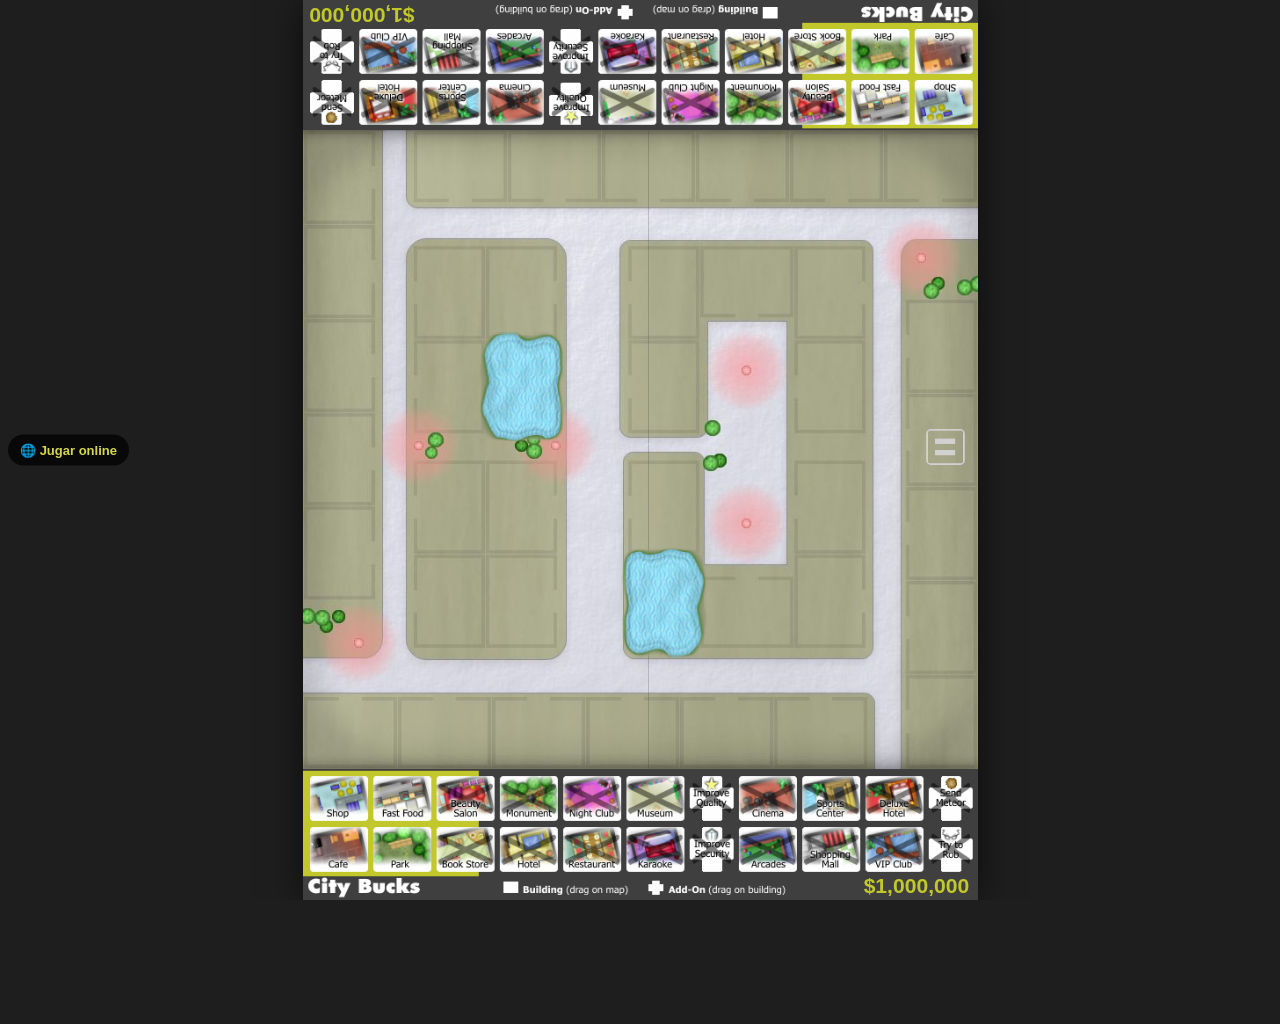
<file: index.html>
<!DOCTYPE html PUBLIC "-//W3C//DTD XHTML 1.0 Strict//EN" "DTD/xhtml1-strict.dtd">
<html xmlns="http://www.w3.org/1999/xhtml" xml:lang="en" lang="en">
<head>
    <meta http-equiv="Content-Type" content="text/html; CHARSET=UTF-8" />
    <title>City Bucks</title>
    <link rel="stylesheet" href="default.css" type="text/css" media="screen,projection,print" />
    <link rel="stylesheet" href="compat.css" type="text/css" />
    <link rel="stylesheet" href="online.css" type="text/css" />
    <link rel="icon" href="icon.png" />
    <link rel="apple-touch-icon" href="icon.png" />
    <link rel="manifest" href="manifest.webmanifest" />

    <!-- compat.js replaces PhoneGap (phonegap-compressed.js is no longer loaded) -->
    <script type="text/javascript" charset="utf-8" src="compat.js"></script>
    <script type="text/javascript" charset="utf-8" src="all-compressed.js"></script>
    <script type="text/javascript">
        // "Online" shortcut, only when served over http(s) (online play needs a real URL).
        document.addEventListener('DOMContentLoaded', function () {
            if (!/^https?:$/.test(location.protocol)) { return; }
            var a = document.createElement('a');
            a.href = 'online.html';
            a.className = 'cb-online-link';
            a.setAttribute('data-cb-ui', '');
            a.textContent = 'Jugar online';
            document.documentElement.appendChild(a);
        });
    </script>

    <meta name="viewport" content="width=device-width,initial-scale=1,maximum-scale=1,user-scalable=no,viewport-fit=cover" />
    <meta name="apple-mobile-web-app-capable" content="yes" />
    <meta name="mobile-web-app-capable" content="yes" />
    <meta name="apple-mobile-web-app-status-bar-style" content="black" />
    <meta name="theme-color" content="#3f3f3f" />
</head>
<body id="background" class="background_c1">

</body>
</html>
</file>
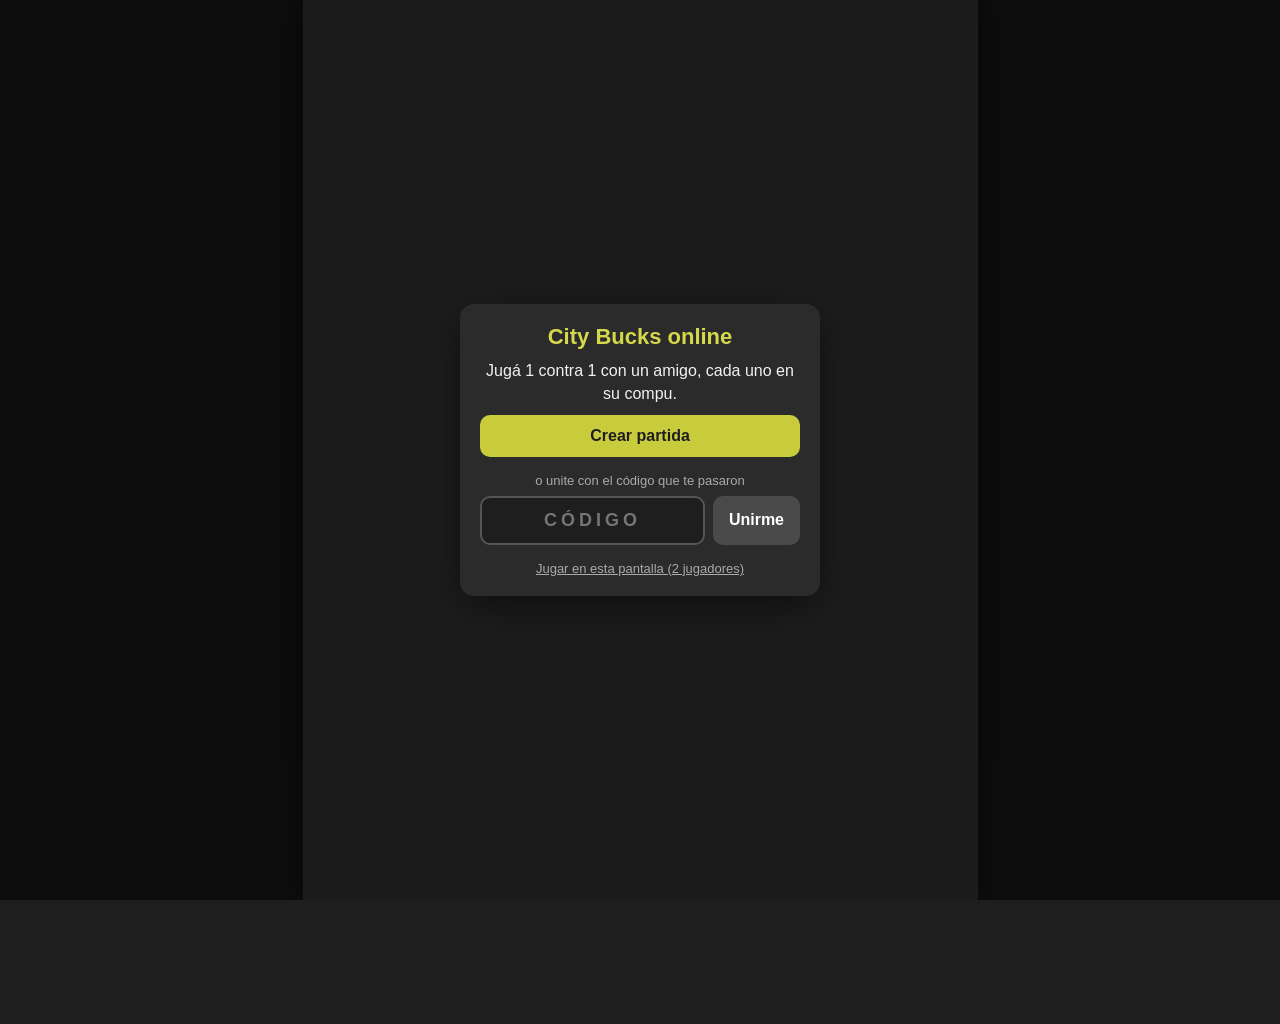
<file: online.html>
<!DOCTYPE html PUBLIC "-//W3C//DTD XHTML 1.0 Strict//EN" "DTD/xhtml1-strict.dtd">
<html xmlns="http://www.w3.org/1999/xhtml" xml:lang="es" lang="es">
<head>
    <meta http-equiv="Content-Type" content="text/html; CHARSET=UTF-8" />
    <title>City Bucks online</title>
    <link rel="stylesheet" href="default.css" type="text/css" media="screen,projection,print" />
    <link rel="stylesheet" href="compat.css" type="text/css" />
    <link rel="stylesheet" href="online.css" type="text/css" />
    <link rel="icon" href="icon.png" />
    <link rel="apple-touch-icon" href="icon.png" />

    <!-- The game script (all-compressed.js) is loaded by online.js only on the host. -->
    <script type="text/javascript" charset="utf-8" src="compat.js"></script>
    <script type="text/javascript" charset="utf-8" src="vendor/peerjs.min.js"></script>
    <script type="text/javascript" charset="utf-8" src="online.js"></script>

    <meta name="viewport" content="width=device-width,initial-scale=1,maximum-scale=1,user-scalable=no,viewport-fit=cover" />
    <meta name="apple-mobile-web-app-capable" content="yes" />
    <meta name="mobile-web-app-capable" content="yes" />
    <meta name="theme-color" content="#3f3f3f" />
</head>
<body id="background" class="background_c1">

</body>
</html>
</file>
<file: default.css>
body {
    margin: 0;
    background-color: rgb(63,63,63);
    color: #000;
    font-family: tahoma, sans-serif;
    overflow: hidden;
    width: 768px;
    min-width: 768px;
    max-width: 768px;
    height: 1024px;
    min-height: 1024px;
    max-height: 1024px;
}

#backgroundMiddle1,
#backgroundMiddle2,
#backgroundMiddle3,
#backgroundMiddle4 {
    position: absolute;
    background-repeat: no-repeat;
}

#backgroundMiddle1 {
    left: 0;
    top: 148px;
    width: 393px;
    height: 358px;
    background-image: url("image/background/1.jpg");
}

#backgroundMiddle2 {
    left: 393px;
    top: 148px;
    width: 375px;
    height: 358px;
    background-image: url("image/background/2.jpg");
}

#backgroundMiddle3 {
    left: 0;
    top: 505px;
    width: 393px;
    height: 370px;
    background-image: url("image/background/3.jpg");
}

#backgroundMiddle4 {
    left: 393px;
    top: 505px;
    width: 375px;
    height: 370px;
    background-image: url("image/background/4.jpg");
}

body,
div,
a,
span {
    webkit-user-select: none;
    -webkit-user-select: none;
    -moz-user-select: none; 
}

a {
    color: #000;
}

.backgroundTop,
.backgroundBottom {
    position: absolute;
    left: 0;
    top: 0;
    background-repeat: repeat-x;
    background-color: rgb(63,63,63);
    z-index: 2000;
}

.backgroundTop {
    background-image: url("image/background-top.png");
}

.backgroundBottom {
    top: 876px;
    background-image: url("image/background-bottom.png");
    background-position: 0 100%;
}

#all {
    width: 100%;
    height: 100%;
}

a {
    color: rgb(0,0,0);
}

#debug {
    position: absolute;
    left: 200px;
    top: 1000px;
    text-align: center;
    z-index: 11000;
    color: #bbb;
    background-color: rgb(63,63,63);
    font-weight: bold;
    width: 380px;
    height: 24px;
    font-size: 14px;

    /*
    text-align: left;
    top: 180px;
    left: 10px;
    width: 220px;
    height: auto;
    */
}

#debug strong {
    color: rgb(255,150,150);
}

#debug strong:before {content: "_____"; }
#debug strong:after {content: "_____"; }

.sprite,
.spriteButton,
.spriteButtonCross,
.spriteButtonCrossAddOn,
.spriteButtonGhost {
    position: absolute;
    display: block;
    left: 0;
    top: 0;
    width: 66px;
    height: 51px;
    z-index: 100;
    background-repeat: no-repeat;
}

.sprite {
    z-index: 1050;
}

.spriteButton {
    z-index: 2600;
    -webkit-user-drag: element;
}

.spriteButtonGhost {
    opacity: .6;
    z-index: 2000;
}

.spriteButtonCross {
    background-image: url("image/sprite-button/cross.png");
    z-index: 2700;
}

.spriteButtonCrossAddOn {
    background-image: url("image/sprite-button/cross-add-on.png");
    z-index: 2700;
}

#dialog {
    position: absolute;
    left: 198px;
    top: 390px;
    background-image: url("image/dialog-background.png");
    background-repeat: no-repeat;
    width: 356px;
    height: 182px;
    padding: 23px;
    padding-top: 58px;
    z-index: 9010;
}

.dialogMessage {
    font-size: 18px;
    font-weight: bold;
}

.dialogActions {
    font-size: 16px;
    margin-top: 20px;
}

.dialogActions a {
    display: block;
    float: left;
    height: 35px;
    padding-top: 10px;
    color: rgb(143,143,143);
}

a.dialogRemind,
a.dialogCancel {
    margin-right: 22px;
}

#dialog .dialogMessage a {
    color: black;
    text-decoration: none;
}

.dialogActions a.dialogApprove {
    background-image: url("image/dialog-button-background.png");
    background-repeat: no-repeat;
    width: 112px;
    color: rgb(81,104,219);
    text-align: center;
    font-size: 16px;
    font-weight: bold;
    position: relative;
    top: -2px;
}

.pauseButton,
.restartButton,
.infoButton {
    position: absolute;
    right: 15px;
    width: 44px;
    height: 61px;
    top: 478px;
    background-repeat: no-repeat;
    z-index: 3000;
}

.infoButton {
    background-image: url("image/info-button.png");
    right: 80px;
}

.restartButton {
    background-image: url("image/restart-button.png");
    right: 145px;
}

.moneyBar_upper,
.moneyBar_lower {
    position: absolute;
    display: block;
    width: 20px;
    height: 120px;
    z-index: 2200;
    background-color: rgb(194,199,44);
}

.moneyBar_upper {
    top: 26px;
    right: 0;
}

.moneyBar_lower {
    top: 877px;
    left: 0;
}

#info {
    position: absolute;
    display: block;
    left: 140px;
    top: 125px;
    width: 408px;
    padding: 40px;
    height: 690px;
    z-index: 8000;
    border-radius: 20px;
    -webkit-border-radius: 20px;
    border: 2px solid #777;
    font-size: 18px;
    background-color: #fff;
    color: #000;
}

#info img {
    display: block;
    margin-right: 10px;
    float: left;
    top: -8px;
    width: 70px;
    height: 37px;
}

#info strong {
    font-size: 24px;
}

#overlay {
    position: absolute;
    left: 0;
    top: 0;
    width: 768px;
    height: 1024px;
    background-color: #000;
    opacity: .4;
    z-index: 2980;
}

#moneyDisplay0,
#moneyDisplay1 {
    color: rgb(194,199,44);
    font-weight: bold;
    font-size: 24px;
    position: absolute;
    width: 175px;
    height: 25px;
    z-index: 2600;
    text-align: right;
}

#moneyDisplay0 {
    top: 6px;
    left: 7px;
    -webkit-transform: rotate(180deg);
}

#moneyDisplay1 {
    top: 994px;
    right: 10px;
}

.buildingBaseTest,
.grid,
.rectangle {
    position: absolute;
    border: 1px solid rgb(74,255,5);
    z-index: 9000;
    text-shadow: #fff 1px -1px 1px;
    font-weight: bold;
    text-align: center;
}

.testPoint {
    position: absolute;
    width: 5px;
    height: 5px;
    background-color: rgb(74,255,5);
    z-index: 5500;
    border: 1px solid black;
}

#winner0,
#winner1,
#winnerCountdown0,
#winnerCountdown1 {
    position: absolute;
    left: 0;
    top: 0;
    width: 768px;
    height: 1024px;
    z-index: 2999;
    background-repeat: no-repeat;
}

#winner0,
#winnerCountdown0 {
    background-position: 50% 38%;
    background-image: url("image/winner-0.png");
}

#winner1,
#winnerCountdown1 {
    background-position: 50% 62%;
    background-image: url("image/winner-1.png");
}

#winnerCountdown0 {
    background-image: url("image/winner-countdown-0.png");
}

#winnerCountdown1 {
    background-image: url("image/winner-countdown-1.png");
}

.sprite {
    color: #fff;
    text-shadow: #000 1px -1px 1px;
    font-size: 12px;
    font-weight: bold;
}

#eventDialogPlayer0,
#eventDialogPlayer1 {
    position: absolute;
    left: 5px;
    text-align: center;
    font-weight: bold;
    font-size: 18px;
    color: black;
    z-index: 3200;
    background-image: url("image/event-dialog/background.png");
    background-repeat: repeat;
    background-position: 0 0;
    line-height: 19px;
}

#eventDialogPlayer0,
#eventDialogPlayer1,
.eventDialogContainer {
    width: 759px;
    height: 113px;
}

.eventDialogContainer {
    position: relative;
    left: 0;
    top: 0;
}

#eventDialogPlayer0 {
    -webkit-transform: rotate(180deg);
    top: 30px;
}

#eventDialogPlayer1 {
    top: 880px;
}

div.eventDialogMessage {
    position: absolute;
    left: 103px;
    top: 22px;
    width: 420px;
    height: 60px;
    text-align: left;
}

#countdown0,
#countdown1 {
    padding-left: 10px;
    padding-top: 25px;
}

#eventDialogPlayer0 a,
#eventDialogPlayer1 a {
    text-decoration: none;
}

.eventDialogButtonAccept,
.eventDialogButtonReject,
.eventDialogButtonNeutral {
    position: absolute;
    text-align: center;
    left: 644px;
    top: 23px;
    width: 73px;
    height: 47px;
    padding-top: 21px;
    background-repeat: no-repeat;
    background-image: url("image/event-dialog/button-neutral-answer.png");
}

.eventDialogButtonAccept {
    background-image: url("image/event-dialog/button-accept-answer.png");
    left: 560px;
}

.eventDialogButtonReject {
    background-image: url("image/event-dialog/button-reject-answer.png");
}

.eventDialogIcon {
    position: absolute;
    left: 28px;
    top: 27px;
    width: 68px;
    height: 62px;
    background-repeat: no-repeat;
    background-position: 50% 50%;
}


.human-0_x0_y1,
.human-0_x0_y1_c2,
.human-0_x-1_y0,
.human-0_x-1_y0_c2,
.human-0_x0_y-1,
.human-0_x0_y-1_c2,
.human-0_x1_y0,
.human-0_x1_y0_c2,
.human-1_x0_y1,
.human-1_x0_y1_c2,
.human-1_x-1_y0,
.human-1_x-1_y0_c2,
.human-1_x0_y-1,
.human-1_x0_y-1_c2,
.human-1_x1_y0,
.human-1_x1_y0_c2,
.human-2_x0_y1,
.human-2_x0_y1_c2,
.human-2_x-1_y0,
.human-2_x-1_y0_c2,
.human-2_x0_y-1,
.human-2_x0_y-1_c2,
.human-2_x1_y0,
.human-2_x1_y0_c2,
.human-3_x0_y1,
.human-3_x0_y1_c2,
.human-3_x-1_y0,
.human-3_x-1_y0_c2,
.human-3_x0_y-1,
.human-3_x0_y-1_c2,
.human-3_x1_y0,
.human-3_x1_y0_c2,
.staff-_x0_y1,
.staff-_x0_y1_c2,
.staff-_x-1_y0,
.staff-_x-1_y0_c2,
.staff-_x0_y-1,
.staff-_x0_y-1_c2,
.staff-_x1_y0,
.staff-_x1_y0_c2,
.arrow-_x0_y1,
.arrow-_x0_y-1,
.building-shop_x-1_y0,
.building-shop_x1_y0,
.building-shop_x0_y-1,
.building-shop_x0_y1,
.building-cafe_x-1_y0,
.building-cafe_x1_y0,
.building-cafe_x0_y-1,
.building-cafe_x0_y1,
.building-fastfood_x-1_y0,
.building-fastfood_x1_y0,
.building-fastfood_x0_y-1,
.building-fastfood_x0_y1,
.building-park_x-1_y0,
.building-park_x1_y0,
.building-park_x0_y-1,
.building-park_x0_y1,
.building-beautysalon_x-1_y0,
.building-beautysalon_x1_y0,
.building-beautysalon_x0_y-1,
.building-beautysalon_x0_y1,
.building-bookstore_x-1_y0,
.building-bookstore_x1_y0,
.building-bookstore_x0_y-1,
.building-bookstore_x0_y1,
.building-monument_x-1_y0,
.building-monument_x1_y0,
.building-monument_x0_y-1,
.building-monument_x0_y1,
.building-hotel_x-1_y0,
.building-hotel_x1_y0,
.building-hotel_x0_y-1,
.building-hotel_x0_y1,
.building-nightclub_x-1_y0,
.building-nightclub_x1_y0,
.building-nightclub_x0_y-1,
.building-nightclub_x0_y1,
.building-nightclub_x-1_y0_c2,
.building-nightclub_x1_y0_c2,
.building-nightclub_x0_y-1_c2,
.building-nightclub_x0_y1_c2,
.building-restaurant_x-1_y0,
.building-restaurant_x1_y0,
.building-restaurant_x0_y-1,
.building-restaurant_x0_y1,
.building-museum_x-1_y0,
.building-museum_x1_y0,
.building-museum_x0_y-1,
.building-museum_x0_y1,
.building-karaoke_x-1_y0,
.building-karaoke_x1_y0,
.building-karaoke_x0_y-1,
.building-karaoke_x0_y1,
.building-karaoke_x-1_y0_c2,
.building-karaoke_x1_y0_c2,
.building-karaoke_x0_y-1_c2,
.building-karaoke_x0_y1_c2,
.building-cinema_x-1_y0,
.building-cinema_x1_y0,
.building-cinema_x0_y-1,
.building-cinema_x0_y1,
.building-arcades_x-1_y0,
.building-arcades_x1_y0,
.building-arcades_x0_y-1,
.building-arcades_x0_y1,
.building-arcades_x-1_y0_c2,
.building-arcades_x1_y0_c2,
.building-arcades_x0_y-1_c2,
.building-arcades_x0_y1_c2,
.building-sportscenter_x-1_y0,
.building-sportscenter_x1_y0,
.building-sportscenter_x0_y-1,
.building-sportscenter_x0_y1,
.building-sportscenter_x-1_y0_c2,
.building-sportscenter_x1_y0_c2,
.building-sportscenter_x0_y-1_c2,
.building-sportscenter_x0_y1_c2,
.building-shoppingmall_x-1_y0,
.building-shoppingmall_x1_y0,
.building-shoppingmall_x0_y-1,
.building-shoppingmall_x0_y1,
.building-deluxehotel_x-1_y0,
.building-deluxehotel_x1_y0,
.building-deluxehotel_x0_y-1,
.building-deluxehotel_x0_y1,
.building-deluxehotel_x-1_y0_c2,
.building-deluxehotel_x1_y0_c2,
.building-deluxehotel_x0_y-1_c2,
.building-deluxehotel_x0_y1_c2,
.building-vipclub_x-1_y0,
.building-vipclub_x1_y0,
.building-vipclub_x0_y-1,
.building-vipclub_x0_y1,
.building-vipclub_x-1_y0_c2,
.building-vipclub_x1_y0_c2,
.building-vipclub_x0_y-1_c2,
.building-vipclub_x0_y1_c2,
.building-home_x-1_y0,
.building-home_x1_y0,
.building-home_x0_y-1,
.building-home_x0_y1,
.building-lake_x-1_y0,
.building-lake_x1_y0,
.building-lake_x0_y-1,
.building-lake_x0_y1,
.building-lake_x-1_y0_c2,
.building-lake_x1_y0_c2,
.building-lake_x0_y-1_c2,
.building-lake_x0_y1_c2,
.badge-quality-1_x0_y1,
.badge-quality-1_x-1_y0,
.badge-quality-1_x0_y-1,
.badge-quality-1_x1_y0,
.badge-quality-2_x0_y1,
.badge-quality-2_x-1_y0,
.badge-quality-2_x0_y-1,
.badge-quality-2_x1_y0,
.badge-quality-3_x0_y1,
.badge-quality-3_x-1_y0,
.badge-quality-3_x0_y-1,
.badge-quality-3_x1_y0,
.badge-security-1_x0_y1,
.badge-security-1_x-1_y0,
.badge-security-1_x0_y-1,
.badge-security-1_x1_y0,
.badge-security-2_x0_y1,
.badge-security-2_x-1_y0,
.badge-security-2_x0_y-1,
.badge-security-2_x1_y0,
.badge-security-3_x0_y1,
.badge-security-3_x-1_y0,
.badge-security-3_x0_y-1,
.badge-security-3_x1_y0,
.building-overlay-fire_x0_y1,
.building-overlay-fire_x-1_y0,
.building-overlay-fire_x0_y-1,
.building-overlay-fire_x1_y0,
.building-overlay-fire_x0_y1_c2,
.building-overlay-fire_x-1_y0_c2,
.building-overlay-fire_x0_y-1_c2,
.building-overlay-fire_x1_y0_c2,
.building-overlay-fire-small_x0_y1,
.building-overlay-fire-small_x-1_y0,
.building-overlay-fire-small_x0_y-1,
.building-overlay-fire-small_x1_y0,
.building-overlay-fire-small_x0_y1_c2,
.building-overlay-fire-small_x-1_y0_c2,
.building-overlay-fire-small_x0_y-1_c2,
.building-overlay-fire-small_x1_y0_c2,
.building-overlay-underconstruction_x0_y1,
.building-overlay-underconstruction_x-1_y0,
.building-overlay-underconstruction_x0_y-1,
.building-overlay-underconstruction_x1_y0,
.building-overlay-underconstruction_x0_y1_c2,
.building-overlay-underconstruction_x-1_y0_c2,
.building-overlay-underconstruction_x0_y-1_c2,
.building-overlay-underconstruction_x1_y0_c2,
.building-overlay-shinynew_x0_y1,
.building-overlay-shinynew_x-1_y0,
.building-overlay-shinynew_x0_y-1,
.building-overlay-shinynew_x1_y0,
.building-overlay-shinynew_x0_y1_c2,
.building-overlay-shinynew_x-1_y0_c2,
.building-overlay-shinynew_x0_y-1_c2,
.building-overlay-shinynew_x1_y0_c2,
.building-overlay-dustycloud_x0_y1,
.building-overlay-dustycloud_x-1_y0,
.building-overlay-dustycloud_x0_y-1,
.building-overlay-dustycloud_x1_y0,
.building-overlay-dustycloud_x0_y1_c2,
.building-overlay-dustycloud_x-1_y0_c2,
.building-overlay-dustycloud_x0_y-1_c2,
.building-overlay-dustycloud_x1_y0_c2,
.building-overlay-highlight_x0_y1,
.building-overlay-highlight_x-1_y0,
.building-overlay-highlight_x0_y-1,
.building-overlay-highlight_x1_y0,
.building-overlay-highlight_x0_y1_c2,
.building-overlay-highlight_x-1_y0_c2,
.building-overlay-highlight_x0_y-1_c2,
.building-overlay-highlight_x1_y0_c2,
.meteor-_x0_y1,
.meteor-_x0_y-1,
.meteor-_x0_y1_c2,
.meteor-_x0_y-1_c2,
.robbercar-empty_x0_y1,
.robbercar-empty_x0_y1_c2,
.robbercar-empty_x-1_y0,
.robbercar-empty_x-1_y0_c2,
.robbercar-empty_x0_y-1,
.robbercar-empty_x0_y-1_c2,
.robbercar-empty_x1_y0,
.robbercar-empty_x1_y0_c2,
.robbercar-filled_x0_y1,
.robbercar-filled_x0_y1_c2,
.robbercar-filled_x-1_y0,
.robbercar-filled_x-1_y0_c2,
.robbercar-filled_x0_y-1,
.robbercar-filled_x0_y-1_c2,
.robbercar-filled_x1_y0,
.robbercar-filled_x1_y0_c2,
.explosion-_xAny_yAny,
.explosion-_xAny_yAny_c2,
.ufo-normal_xAny_yAny,
.ufo-normal_xAny_yAny_c2,
.ufo-shooting_xAny_yAny,
.ufo-shooting_xAny_yAny_c2,
.stretchlimo-_x0_y1,
.stretchlimo-_x-1_y0,
.stretchlimo-_x0_y-1,
.stretchlimo-_x1_y0,
.monster-_x0_y1,
.monster-_x-1_y0,
.monster-_x0_y-1,
.monster-_x1_y0,
.monster-_x0_y1_c2,
.monster-_x-1_y0_c2,
.monster-_x0_y-1_c2,
.monster-_x1_y0_c2 {
    position: absolute;
    display: block;
    left: 0;
    top: 0;
    width: 66px;
    height: 51px;
    z-index: 100;
    background-repeat: no-repeat;
    z-index: 1050;
}

.human-0_x0_y1 { background-image: url("image/sprite/human/0_x0_y1.png"); }
.human-0_x0_y1_c2 { background-image: url("image/sprite/human/0_x0_y1_c2.png"); }
.human-0_x-1_y0 { background-image: url("image/sprite/human/0_x-1_y0.png"); }
.human-0_x-1_y0_c2 { background-image: url("image/sprite/human/0_x-1_y0_c2.png"); }
.human-0_x0_y-1 { background-image: url("image/sprite/human/0_x0_y-1.png"); }
.human-0_x0_y-1_c2 { background-image: url("image/sprite/human/0_x0_y-1_c2.png"); }
.human-0_x1_y0 { background-image: url("image/sprite/human/0_x1_y0.png"); }
.human-0_x1_y0_c2 { background-image: url("image/sprite/human/0_x1_y0_c2.png"); }

.human-1_x0_y1 { background-image: url("image/sprite/human/1_x0_y1.png"); }
.human-1_x0_y1_c2 { background-image: url("image/sprite/human/1_x0_y1_c2.png"); }
.human-1_x-1_y0 { background-image: url("image/sprite/human/1_x-1_y0.png"); }
.human-1_x-1_y0_c2 { background-image: url("image/sprite/human/1_x-1_y0_c2.png"); }
.human-1_x0_y-1 { background-image: url("image/sprite/human/1_x0_y-1.png"); }
.human-1_x0_y-1_c2 { background-image: url("image/sprite/human/1_x0_y-1_c2.png"); }
.human-1_x1_y0 { background-image: url("image/sprite/human/1_x1_y0.png"); }
.human-1_x1_y0_c2 { background-image: url("image/sprite/human/1_x1_y0_c2.png"); }

.human-2_x0_y1 { background-image: url("image/sprite/human/2_x0_y1.png"); }
.human-2_x0_y1_c2 { background-image: url("image/sprite/human/2_x0_y1_c2.png"); }
.human-2_x-1_y0 { background-image: url("image/sprite/human/2_x-1_y0.png"); }
.human-2_x-1_y0_c2 { background-image: url("image/sprite/human/2_x-1_y0_c2.png"); }
.human-2_x0_y-1 { background-image: url("image/sprite/human/2_x0_y-1.png"); }
.human-2_x0_y-1_c2 { background-image: url("image/sprite/human/2_x0_y-1_c2.png"); }
.human-2_x1_y0 { background-image: url("image/sprite/human/2_x1_y0.png"); }
.human-2_x1_y0_c2 { background-image: url("image/sprite/human/2_x1_y0_c2.png"); }

.human-3_x0_y1 { background-image: url("image/sprite/human/3_x0_y1.png"); }
.human-3_x0_y1_c2 { background-image: url("image/sprite/human/3_x0_y1_c2.png"); }
.human-3_x-1_y0 { background-image: url("image/sprite/human/3_x-1_y0.png"); }
.human-3_x-1_y0_c2 { background-image: url("image/sprite/human/3_x-1_y0_c2.png"); }
.human-3_x0_y-1 { background-image: url("image/sprite/human/3_x0_y-1.png"); }
.human-3_x0_y-1_c2 { background-image: url("image/sprite/human/3_x0_y-1_c2.png"); }
.human-3_x1_y0 { background-image: url("image/sprite/human/3_x1_y0.png"); }
.human-3_x1_y0_c2 { background-image: url("image/sprite/human/3_x1_y0_c2.png"); }

.staff-_x0_y1 { background-image: url("image/sprite/staff/x0_y1.png"); }
.staff-_x0_y1_c2 { background-image: url("image/sprite/staff/x0_y1_c2.png"); }
.staff-_x-1_y0 { background-image: url("image/sprite/staff/x-1_y0.png"); }
.staff-_x-1_y0_c2 { background-image: url("image/sprite/staff/x-1_y0_c2.png"); }
.staff-_x0_y-1 { background-image: url("image/sprite/staff/x0_y-1.png"); }
.staff-_x0_y-1_c2 { background-image: url("image/sprite/staff/x0_y-1_c2.png"); }
.staff-_x1_y0 { background-image: url("image/sprite/staff/x1_y0.png"); }
.staff-_x1_y0_c2 { background-image: url("image/sprite/staff/x1_y0_c2.png"); }

.arrow-_x0_y1 { background-image: url("image/sprite/arrow/x0_y1.png"); }
.arrow-_x0_y-1 { background-image: url("image/sprite/arrow/x0_y-1.png"); }

.building-shop_x-1_y0 { background-image: url("image/sprite/building/shop_x-1_y0.png"); }
.building-shop_x1_y0 { background-image: url("image/sprite/building/shop_x1_y0.png"); }
.building-shop_x0_y-1 { background-image: url("image/sprite/building/shop_x0_y-1.png"); }
.building-shop_x0_y1 { background-image: url("image/sprite/building/shop_x0_y1.png"); }

.building-cafe_x-1_y0 { background-image: url("image/sprite/building/cafe_x-1_y0.png"); }
.building-cafe_x1_y0 { background-image: url("image/sprite/building/cafe_x1_y0.png"); }
.building-cafe_x0_y-1 { background-image: url("image/sprite/building/cafe_x0_y-1.png"); }
.building-cafe_x0_y1 { background-image: url("image/sprite/building/cafe_x0_y1.png"); }

.building-fastfood_x-1_y0 { background-image: url("image/sprite/building/fastfood_x-1_y0.png"); }
.building-fastfood_x1_y0 { background-image: url("image/sprite/building/fastfood_x1_y0.png"); }
.building-fastfood_x0_y-1 { background-image: url("image/sprite/building/fastfood_x0_y-1.png"); }
.building-fastfood_x0_y1 { background-image: url("image/sprite/building/fastfood_x0_y1.png"); }

.building-park_x-1_y0 { background-image: url("image/sprite/building/park_x-1_y0.png"); }
.building-park_x1_y0 { background-image: url("image/sprite/building/park_x1_y0.png"); }
.building-park_x0_y-1 { background-image: url("image/sprite/building/park_x0_y-1.png"); }
.building-park_x0_y1 { background-image: url("image/sprite/building/park_x0_y1.png"); }

.building-beautysalon_x-1_y0 { background-image: url("image/sprite/building/beautysalon_x-1_y0.png"); }
.building-beautysalon_x1_y0 { background-image: url("image/sprite/building/beautysalon_x1_y0.png"); }
.building-beautysalon_x0_y-1 { background-image: url("image/sprite/building/beautysalon_x0_y-1.png"); }
.building-beautysalon_x0_y1 { background-image: url("image/sprite/building/beautysalon_x0_y1.png"); }

.building-bookstore_x-1_y0 { background-image: url("image/sprite/building/bookstore_x-1_y0.png"); }
.building-bookstore_x1_y0 { background-image: url("image/sprite/building/bookstore_x1_y0.png"); }
.building-bookstore_x0_y-1 { background-image: url("image/sprite/building/bookstore_x0_y-1.png"); }
.building-bookstore_x0_y1 { background-image: url("image/sprite/building/bookstore_x0_y1.png"); }

.building-monument_x-1_y0 { background-image: url("image/sprite/building/monument_x-1_y0.png"); }
.building-monument_x1_y0 { background-image: url("image/sprite/building/monument_x1_y0.png"); }
.building-monument_x0_y-1 { background-image: url("image/sprite/building/monument_x0_y-1.png"); }
.building-monument_x0_y1 { background-image: url("image/sprite/building/monument_x0_y1.png"); }

.building-hotel_x-1_y0 { background-image: url("image/sprite/building/hotel_x-1_y0.png"); }
.building-hotel_x1_y0 { background-image: url("image/sprite/building/hotel_x1_y0.png"); }
.building-hotel_x0_y-1 { background-image: url("image/sprite/building/hotel_x0_y-1.png"); }
.building-hotel_x0_y1 { background-image: url("image/sprite/building/hotel_x0_y1.png"); }

.building-nightclub_x-1_y0 { background-image: url("image/sprite/building/nightclub_x-1_y0.png"); }
.building-nightclub_x1_y0 { background-image: url("image/sprite/building/nightclub_x1_y0.png"); }
.building-nightclub_x0_y-1 { background-image: url("image/sprite/building/nightclub_x0_y-1.png"); }
.building-nightclub_x0_y1 { background-image: url("image/sprite/building/nightclub_x0_y1.png"); }

.building-nightclub_x-1_y0_c2 { background-image: url("image/sprite/building/nightclub_x-1_y0_c2.png"); }
.building-nightclub_x1_y0_c2 { background-image: url("image/sprite/building/nightclub_x1_y0_c2.png"); }
.building-nightclub_x0_y-1_c2 { background-image: url("image/sprite/building/nightclub_x0_y-1_c2.png"); }
.building-nightclub_x0_y1_c2 { background-image: url("image/sprite/building/nightclub_x0_y1_c2.png"); }

.building-restaurant_x-1_y0 { background-image: url("image/sprite/building/restaurant_x-1_y0.png"); }
.building-restaurant_x1_y0 { background-image: url("image/sprite/building/restaurant_x1_y0.png"); }
.building-restaurant_x0_y-1 { background-image: url("image/sprite/building/restaurant_x0_y-1.png"); }
.building-restaurant_x0_y1 { background-image: url("image/sprite/building/restaurant_x0_y1.png"); }

.building-museum_x-1_y0 { background-image: url("image/sprite/building/museum_x-1_y0.png"); }
.building-museum_x1_y0 { background-image: url("image/sprite/building/museum_x1_y0.png"); }
.building-museum_x0_y-1 { background-image: url("image/sprite/building/museum_x0_y-1.png"); }
.building-museum_x0_y1 { background-image: url("image/sprite/building/museum_x0_y1.png"); }

.building-karaoke_x-1_y0 { background-image: url("image/sprite/building/karaoke_x-1_y0.png"); }
.building-karaoke_x1_y0 { background-image: url("image/sprite/building/karaoke_x1_y0.png"); }
.building-karaoke_x0_y-1 { background-image: url("image/sprite/building/karaoke_x0_y-1.png"); }
.building-karaoke_x0_y1 { background-image: url("image/sprite/building/karaoke_x0_y1.png"); }
.building-karaoke_x-1_y0_c2 { background-image: url("image/sprite/building/karaoke_x-1_y0_c2.png"); }
.building-karaoke_x1_y0_c2 { background-image: url("image/sprite/building/karaoke_x1_y0_c2.png"); }
.building-karaoke_x0_y-1_c2 { background-image: url("image/sprite/building/karaoke_x0_y-1_c2.png"); }
.building-karaoke_x0_y1_c2 { background-image: url("image/sprite/building/karaoke_x0_y1_c2.png"); }

.building-cinema_x-1_y0 { background-image: url("image/sprite/building/cinema_x-1_y0.png"); }
.building-cinema_x1_y0 { background-image: url("image/sprite/building/cinema_x1_y0.png"); }
.building-cinema_x0_y-1 { background-image: url("image/sprite/building/cinema_x0_y-1.png"); }
.building-cinema_x0_y1 { background-image: url("image/sprite/building/cinema_x0_y1.png"); }

.building-arcades_x-1_y0 { background-image: url("image/sprite/building/arcades_x-1_y0.png"); }
.building-arcades_x1_y0 { background-image: url("image/sprite/building/arcades_x1_y0.png"); }
.building-arcades_x0_y-1 { background-image: url("image/sprite/building/arcades_x0_y-1.png"); }
.building-arcades_x0_y1 { background-image: url("image/sprite/building/arcades_x0_y1.png"); }

.building-arcades_x-1_y0_c2 { background-image: url("image/sprite/building/arcades_x-1_y0_c2.png"); }
.building-arcades_x1_y0_c2 { background-image: url("image/sprite/building/arcades_x1_y0_c2.png"); }
.building-arcades_x0_y-1_c2 { background-image: url("image/sprite/building/arcades_x0_y-1_c2.png"); }
.building-arcades_x0_y1_c2 { background-image: url("image/sprite/building/arcades_x0_y1_c2.png"); }

.building-sportscenter_x-1_y0 { background-image: url("image/sprite/building/sportscenter_x-1_y0.png"); }
.building-sportscenter_x1_y0 { background-image: url("image/sprite/building/sportscenter_x1_y0.png"); }
.building-sportscenter_x0_y-1 { background-image: url("image/sprite/building/sportscenter_x0_y-1.png"); }
.building-sportscenter_x0_y1 { background-image: url("image/sprite/building/sportscenter_x0_y1.png"); }
.building-sportscenter_x-1_y0_c2 { background-image: url("image/sprite/building/sportscenter_x-1_y0_c2.png"); }
.building-sportscenter_x1_y0_c2 { background-image: url("image/sprite/building/sportscenter_x1_y0_c2.png"); }
.building-sportscenter_x0_y-1_c2 { background-image: url("image/sprite/building/sportscenter_x0_y-1_c2.png"); }
.building-sportscenter_x0_y1_c2 { background-image: url("image/sprite/building/sportscenter_x0_y1_c2.png"); }

.building-shoppingmall_x-1_y0 { background-image: url("image/sprite/building/shoppingmall_x-1_y0.png"); }
.building-shoppingmall_x1_y0 { background-image: url("image/sprite/building/shoppingmall_x1_y0.png"); }
.building-shoppingmall_x0_y-1 { background-image: url("image/sprite/building/shoppingmall_x0_y-1.png"); }
.building-shoppingmall_x0_y1 { background-image: url("image/sprite/building/shoppingmall_x0_y1.png"); }

.building-deluxehotel_x-1_y0 { background-image: url("image/sprite/building/deluxehotel_x-1_y0.png"); }
.building-deluxehotel_x1_y0 { background-image: url("image/sprite/building/deluxehotel_x1_y0.png"); }
.building-deluxehotel_x0_y-1 { background-image: url("image/sprite/building/deluxehotel_x0_y-1.png"); }
.building-deluxehotel_x0_y1 { background-image: url("image/sprite/building/deluxehotel_x0_y1.png"); }

.building-deluxehotel_x-1_y0_c2 { background-image: url("image/sprite/building/deluxehotel_x-1_y0_c2.png"); }
.building-deluxehotel_x1_y0_c2 { background-image: url("image/sprite/building/deluxehotel_x1_y0_c2.png"); }
.building-deluxehotel_x0_y-1_c2 { background-image: url("image/sprite/building/deluxehotel_x0_y-1_c2.png"); }
.building-deluxehotel_x0_y1_c2 { background-image: url("image/sprite/building/deluxehotel_x0_y1_c2.png"); }

.building-vipclub_x-1_y0 { background-image: url("image/sprite/building/vipclub_x-1_y0.png"); }
.building-vipclub_x1_y0 { background-image: url("image/sprite/building/vipclub_x1_y0.png"); }
.building-vipclub_x0_y-1 { background-image: url("image/sprite/building/vipclub_x0_y-1.png"); }
.building-vipclub_x0_y1 { background-image: url("image/sprite/building/vipclub_x0_y1.png"); }
.building-vipclub_x-1_y0_c2 { background-image: url("image/sprite/building/vipclub_x-1_y0_c2.png"); }
.building-vipclub_x1_y0_c2 { background-image: url("image/sprite/building/vipclub_x1_y0_c2.png"); }
.building-vipclub_x0_y-1_c2 { background-image: url("image/sprite/building/vipclub_x0_y-1_c2.png"); }
.building-vipclub_x0_y1_c2 { background-image: url("image/sprite/building/vipclub_x0_y1_c2.png"); }

.building-home_x-1_y0 { background-image: url("image/sprite/building/home_x-1_y0.png"); }
.building-home_x1_y0 { background-image: url("image/sprite/building/home_x1_y0.png"); }
.building-home_x0_y-1 { background-image: url("image/sprite/building/home_x0_y-1.png"); }
.building-home_x0_y1 { background-image: url("image/sprite/building/home_x0_y1.png"); }

.building-lake_x-1_y0 { background-image: url("image/sprite/building/lake_x-1_y0.png"); }
.building-lake_x1_y0 { background-image: url("image/sprite/building/lake_x1_y0.png"); }
.building-lake_x0_y-1 { background-image: url("image/sprite/building/lake_x0_y-1.png"); }
.building-lake_x0_y1 { background-image: url("image/sprite/building/lake_x0_y1.png"); }
.building-lake_x-1_y0_c2 { background-image: url("image/sprite/building/lake_x-1_y0_c2.png"); }
.building-lake_x1_y0_c2 { background-image: url("image/sprite/building/lake_x1_y0_c2.png"); }
.building-lake_x0_y-1_c2 { background-image: url("image/sprite/building/lake_x0_y-1_c2.png"); }
.building-lake_x0_y1_c2 { background-image: url("image/sprite/building/lake_x0_y1_c2.png"); }

.badge-quality-1_x0_y1 { background-image: url("image/sprite/badge/quality-1_x0_y1.png"); }
.badge-quality-1_x-1_y0 { background-image: url("image/sprite/badge/quality-1_x-1_y0.png"); }
.badge-quality-1_x0_y-1 { background-image: url("image/sprite/badge/quality-1_x0_y-1.png"); }
.badge-quality-1_x1_y0 { background-image: url("image/sprite/badge/quality-1_x1_y0.png"); }

.badge-quality-2_x0_y1 { background-image: url("image/sprite/badge/quality-2_x0_y1.png"); }
.badge-quality-2_x-1_y0 { background-image: url("image/sprite/badge/quality-2_x-1_y0.png"); }
.badge-quality-2_x0_y-1 { background-image: url("image/sprite/badge/quality-2_x0_y-1.png"); }
.badge-quality-2_x1_y0 { background-image: url("image/sprite/badge/quality-2_x1_y0.png"); }

.badge-quality-3_x0_y1 { background-image: url("image/sprite/badge/quality-3_x0_y1.png"); }
.badge-quality-3_x-1_y0 { background-image: url("image/sprite/badge/quality-3_x-1_y0.png"); }
.badge-quality-3_x0_y-1 { background-image: url("image/sprite/badge/quality-3_x0_y-1.png"); }
.badge-quality-3_x1_y0 { background-image: url("image/sprite/badge/quality-3_x1_y0.png"); }


.badge-security-1_x0_y1 { background-image: url("image/sprite/badge/security-1_x0_y1.png"); }
.badge-security-1_x-1_y0 { background-image: url("image/sprite/badge/security-1_x-1_y0.png"); }
.badge-security-1_x0_y-1 { background-image: url("image/sprite/badge/security-1_x0_y-1.png"); }
.badge-security-1_x1_y0 { background-image: url("image/sprite/badge/security-1_x1_y0.png"); }

.badge-security-2_x0_y1 { background-image: url("image/sprite/badge/security-2_x0_y1.png"); }
.badge-security-2_x-1_y0 { background-image: url("image/sprite/badge/security-2_x-1_y0.png"); }
.badge-security-2_x0_y-1 { background-image: url("image/sprite/badge/security-2_x0_y-1.png"); }
.badge-security-2_x1_y0 { background-image: url("image/sprite/badge/security-2_x1_y0.png"); }

.badge-security-3_x0_y1 { background-image: url("image/sprite/badge/security-3_x0_y1.png"); }
.badge-security-3_x-1_y0 { background-image: url("image/sprite/badge/security-3_x-1_y0.png"); }
.badge-security-3_x0_y-1 { background-image: url("image/sprite/badge/security-3_x0_y-1.png"); }
.badge-security-3_x1_y0 { background-image: url("image/sprite/badge/security-3_x1_y0.png"); }


.building-overlay-fire_x0_y1 { background-image: url("image/sprite/building-overlay/fire_x0_y1.png"); }
.building-overlay-fire_x-1_y0 { background-image: url("image/sprite/building-overlay/fire_x-1_y0.png"); }
.building-overlay-fire_x0_y-1 { background-image: url("image/sprite/building-overlay/fire_x0_y-1.png"); }
.building-overlay-fire_x1_y0 { background-image: url("image/sprite/building-overlay/fire_x1_y0.png"); }
.building-overlay-fire_x0_y1_c2 { background-image: url("image/sprite/building-overlay/fire_x0_y1_c2.png"); }
.building-overlay-fire_x-1_y0_c2 { background-image: url("image/sprite/building-overlay/fire_x-1_y0_c2.png"); }
.building-overlay-fire_x0_y-1_c2 { background-image: url("image/sprite/building-overlay/fire_x0_y-1_c2.png"); }
.building-overlay-fire_x1_y0_c2 { background-image: url("image/sprite/building-overlay/fire_x1_y0_c2.png"); }

.building-overlay-fire-small_x0_y1 { background-image: url("image/sprite/building-overlay/fire-small_x0_y1.png"); }
.building-overlay-fire-small_x-1_y0 { background-image: url("image/sprite/building-overlay/fire-small_x-1_y0.png"); }
.building-overlay-fire-small_x0_y-1 { background-image: url("image/sprite/building-overlay/fire-small_x0_y-1.png"); }
.building-overlay-fire-small_x1_y0 { background-image: url("image/sprite/building-overlay/fire-small_x1_y0.png"); }
.building-overlay-fire-small_x0_y1_c2 { background-image: url("image/sprite/building-overlay/fire-small_x0_y1_c2.png"); }
.building-overlay-fire-small_x-1_y0_c2 { background-image: url("image/sprite/building-overlay/fire-small_x-1_y0_c2.png"); }
.building-overlay-fire-small_x0_y-1_c2 { background-image: url("image/sprite/building-overlay/fire-small_x0_y-1_c2.png"); }
.building-overlay-fire-small_x1_y0_c2 { background-image: url("image/sprite/building-overlay/fire-small_x1_y0_c2.png"); }

.building-overlay-underconstruction_x0_y1 { background-image: url("image/sprite/building-overlay/underconstruction_x0_y1.png"); }
.building-overlay-underconstruction_x-1_y0 { background-image: url("image/sprite/building-overlay/underconstruction_x-1_y0.png"); }
.building-overlay-underconstruction_x0_y-1 { background-image: url("image/sprite/building-overlay/underconstruction_x0_y-1.png"); }
.building-overlay-underconstruction_x1_y0 { background-image: url("image/sprite/building-overlay/underconstruction_x1_y0.png"); }
.building-overlay-underconstruction_x0_y1_c2 { background-image: url("image/sprite/building-overlay/underconstruction_x0_y1_c2.png"); }
.building-overlay-underconstruction_x-1_y0_c2 { background-image: url("image/sprite/building-overlay/underconstruction_x-1_y0_c2.png"); }
.building-overlay-underconstruction_x0_y-1_c2 { background-image: url("image/sprite/building-overlay/underconstruction_x0_y-1_c2.png"); }
.building-overlay-underconstruction_x1_y0_c2 { background-image: url("image/sprite/building-overlay/underconstruction_x1_y0_c2.png"); }

.building-overlay-shinynew_x0_y1 { background-image: url("image/sprite/building-overlay/shinynew_x0_y1.png"); }
.building-overlay-shinynew_x-1_y0 { background-image: url("image/sprite/building-overlay/shinynew_x-1_y0.png"); }
.building-overlay-shinynew_x0_y-1 { background-image: url("image/sprite/building-overlay/shinynew_x0_y-1.png"); }
.building-overlay-shinynew_x1_y0 { background-image: url("image/sprite/building-overlay/shinynew_x1_y0.png"); }
.building-overlay-shinynew_x0_y1_c2 { background-image: url("image/sprite/building-overlay/shinynew_x0_y1_c2.png"); }
.building-overlay-shinynew_x-1_y0_c2 { background-image: url("image/sprite/building-overlay/shinynew_x-1_y0_c2.png"); }
.building-overlay-shinynew_x0_y-1_c2 { background-image: url("image/sprite/building-overlay/shinynew_x0_y-1_c2.png"); }
.building-overlay-shinynew_x1_y0_c2 { background-image: url("image/sprite/building-overlay/shinynew_x1_y0_c2.png"); }

.building-overlay-dustycloud_x0_y1 { background-image: url("image/sprite/building-overlay/dustycloud_x0_y1.png"); }
.building-overlay-dustycloud_x-1_y0 { background-image: url("image/sprite/building-overlay/dustycloud_x-1_y0.png"); }
.building-overlay-dustycloud_x0_y-1 { background-image: url("image/sprite/building-overlay/dustycloud_x0_y-1.png"); }
.building-overlay-dustycloud_x1_y0 { background-image: url("image/sprite/building-overlay/dustycloud_x1_y0.png"); }
.building-overlay-dustycloud_x0_y1_c2 { background-image: url("image/sprite/building-overlay/dustycloud_x0_y1_c2.png"); }
.building-overlay-dustycloud_x-1_y0_c2 { background-image: url("image/sprite/building-overlay/dustycloud_x-1_y0_c2.png"); }
.building-overlay-dustycloud_x0_y-1_c2 { background-image: url("image/sprite/building-overlay/dustycloud_x0_y-1_c2.png"); }
.building-overlay-dustycloud_x1_y0_c2 { background-image: url("image/sprite/building-overlay/dustycloud_x1_y0_c2.png"); }

.building-overlay-highlight_x0_y1 { background-image: url("image/sprite/building-overlay/highlight_x0_y1.png"); }
.building-overlay-highlight_x-1_y0 { background-image: url("image/sprite/building-overlay/highlight_x-1_y0.png"); }
.building-overlay-highlight_x0_y-1 { background-image: url("image/sprite/building-overlay/highlight_x0_y-1.png"); }
.building-overlay-highlight_x1_y0 { background-image: url("image/sprite/building-overlay/highlight_x1_y0.png"); }
.building-overlay-highlight_x0_y1_c2 { background-image: url("image/sprite/building-overlay/highlight_x0_y1_c2.png"); }
.building-overlay-highlight_x-1_y0_c2 { background-image: url("image/sprite/building-overlay/highlight_x-1_y0_c2.png"); }
.building-overlay-highlight_x0_y-1_c2 { background-image: url("image/sprite/building-overlay/highlight_x0_y-1_c2.png"); }
.building-overlay-highlight_x1_y0_c2 { background-image: url("image/sprite/building-overlay/highlight_x1_y0_c2.png"); }

.meteor-_x0_y1 { background-image: url("image/sprite/meteor/x0_y1.png"); }
.meteor-_x0_y-1 { background-image: url("image/sprite/meteor/x0_y-1.png"); }
.meteor-_x0_y1_c2 { background-image: url("image/sprite/meteor/x0_y1_c2.png"); }
.meteor-_x0_y-1_c2 { background-image: url("image/sprite/meteor/x0_y-1_c2.png"); }

.robbercar-empty_x0_y1 { background-image: url("image/sprite/robbercar/empty_x0_y1.png"); }
.robbercar-empty_x0_y1_c2 { background-image: url("image/sprite/robbercar/empty_x0_y1_c2.png"); }
.robbercar-empty_x-1_y0 { background-image: url("image/sprite/robbercar/empty_x-1_y0.png"); }
.robbercar-empty_x-1_y0_c2 { background-image: url("image/sprite/robbercar/empty_x-1_y0_c2.png"); }
.robbercar-empty_x0_y-1 { background-image: url("image/sprite/robbercar/empty_x0_y-1.png"); }
.robbercar-empty_x0_y-1_c2 { background-image: url("image/sprite/robbercar/empty_x0_y-1_c2.png"); }
.robbercar-empty_x1_y0 { background-image: url("image/sprite/robbercar/empty_x1_y0.png"); }
.robbercar-empty_x1_y0_c2 { background-image: url("image/sprite/robbercar/empty_x1_y0_c2.png"); }

.robbercar-filled_x0_y1 { background-image: url("image/sprite/robbercar/filled_x0_y1.png"); }
.robbercar-filled_x0_y1_c2 { background-image: url("image/sprite/robbercar/filled_x0_y1_c2.png"); }
.robbercar-filled_x-1_y0 { background-image: url("image/sprite/robbercar/filled_x-1_y0.png"); }
.robbercar-filled_x-1_y0_c2 { background-image: url("image/sprite/robbercar/filled_x-1_y0_c2.png"); }
.robbercar-filled_x0_y-1 { background-image: url("image/sprite/robbercar/filled_x0_y-1.png"); }
.robbercar-filled_x0_y-1_c2 { background-image: url("image/sprite/robbercar/filled_x0_y-1_c2.png"); }
.robbercar-filled_x1_y0 { background-image: url("image/sprite/robbercar/filled_x1_y0.png"); }
.robbercar-filled_x1_y0_c2 { background-image: url("image/sprite/robbercar/filled_x1_y0_c2.png"); }

.explosion-_xAny_yAny { background-image: url("image/sprite/explosion/xAny_yAny.png"); }
.explosion-_xAny_yAny_c2 { background-image: url("image/sprite/explosion/xAny_yAny_c2.png"); }

.ufo-normal_xAny_yAny { background-image: url("image/sprite/ufo/normal-xAny_yAny.png"); }
.ufo-normal_xAny_yAny_c2 { background-image: url("image/sprite/ufo/normal-xAny_yAny_c2.png"); }
.ufo-shooting_xAny_yAny { background-image: url("image/sprite/ufo/shooting-xAny_yAny.png"); }
.ufo-shooting_xAny_yAny_c2 { background-image: url("image/sprite/ufo/shooting-xAny_yAny_c2.png"); }

.stretchlimo-_x0_y1 { background-image: url("image/sprite/stretchlimo/x0_y1.png"); }
.stretchlimo-_x-1_y0 { background-image: url("image/sprite/stretchlimo/x-1_y0.png"); }
.stretchlimo-_x0_y-1 { background-image: url("image/sprite/stretchlimo/x0_y-1.png"); }
.stretchlimo-_x1_y0 { background-image: url("image/sprite/stretchlimo/x1_y0.png"); }

.monster-_x0_y1 { background-image: url("image/sprite/monster/x0_y1.png"); }
.monster-_x-1_y0 { background-image: url("image/sprite/monster/x-1_y0.png"); }
.monster-_x0_y-1 { background-image: url("image/sprite/monster/x0_y-1.png"); }
.monster-_x1_y0 { background-image: url("image/sprite/monster/x1_y0.png"); }
.monster-_x0_y1_c2 { background-image: url("image/sprite/monster/x0_y1_c2.png"); }
.monster-_x-1_y0_c2 { background-image: url("image/sprite/monster/x-1_y0_c2.png"); }
.monster-_x0_y-1_c2 { background-image: url("image/sprite/monster/x0_y-1_c2.png"); }
.monster-_x1_y0_c2 { background-image: url("image/sprite/monster/x1_y0_c2.png"); }
</file>
<file: compat.css>
/* compat.css — frame the fixed 768x1024 board for modern screens (see compat.js). */

html {
    margin: 0;
    width: 100%;
    height: 100%;
    overflow: hidden;
    background-color: #1e1e1e;
    touch-action: none;
    -webkit-text-size-adjust: 100%;
}

body {
    position: absolute;
    left: 0;
    top: 0;
    touch-action: none;
    -webkit-touch-callout: none;
    box-shadow: 0 0 40px rgba(0, 0, 0, .6);
}

body,
div {
    user-select: none;
}

/* Moving sprites (class "<name>_x<dx>_y<dy>...") glide between logic ticks.
   Duration = the game's logic interval (C.Lc = 210 ms). See compat.js §6. */
body > div[class*="_x"][class*="_y"] {
    transition: left .21s linear, top .21s linear;
}
</file>
<file: online.css>
/* online.css — lobby and status UI for online.js (lives outside <body>, unscaled). */

.cb-ui {
    position: fixed;
    inset: 0;
    z-index: 100000;
    display: flex;
    align-items: center;
    justify-content: center;
    background: rgba(0, 0, 0, .55);
    font-family: -apple-system, BlinkMacSystemFont, "Segoe UI", tahoma, sans-serif;
}

/* Invite card while the host waits: centered over the map, never over the bars. */
.cb-ui.cb-compact {
    background: none;
    pointer-events: none;
}
.cb-compact .cb-card {
    width: min(300px, calc(100vw - 32px));
    padding: 14px;
    background: rgba(43, 43, 43, .95);
}
.cb-compact .cb-code { font-size: 30px; margin: 0 0 6px; }
.cb-compact p { margin: 6px 0; }

.cb-card {
    pointer-events: auto;
    width: min(360px, calc(100vw - 32px));
    box-sizing: border-box;
    padding: 20px;
    border-radius: 14px;
    background: #2b2b2b;
    color: #f2f2f2;
    box-shadow: 0 10px 40px rgba(0, 0, 0, .5);
    text-align: center;
}

.cb-title {
    font-size: 22px;
    font-weight: 800;
    color: #d5d84a;
    margin-bottom: 6px;
}

.cb-card p { margin: 10px 0; line-height: 1.4; }
.cb-small { font-size: 12px; color: #bbb; }

.cb-btn {
    display: block;
    width: 100%;
    margin: 10px 0 0;
    padding: 12px;
    border: 0;
    border-radius: 10px;
    font-size: 16px;
    font-weight: 700;
    background: #4a4a4a;
    color: #fff;
    cursor: pointer;
}
.cb-btn.cb-primary { background: #c8cc3c; color: #1e1e1e; }
.cb-btn:active { transform: scale(.98); }

.cb-row { display: flex; gap: 8px; align-items: stretch; }
.cb-row .cb-btn { width: auto; margin: 0; padding: 12px 16px; }

.cb-input {
    flex: 1;
    min-width: 0;
    padding: 12px;
    border: 2px solid #555;
    border-radius: 10px;
    background: #1e1e1e;
    color: #fff;
    font-size: 18px;
    font-weight: 700;
    letter-spacing: 4px;
    text-align: center;
    text-transform: uppercase;
}
.cb-linkbox {
    width: 100%;
    box-sizing: border-box;
    font-size: 12px;
    letter-spacing: 0;
    text-transform: none;
    font-weight: 400;
}

.cb-code {
    font-size: 40px;
    font-weight: 800;
    letter-spacing: 8px;
    color: #d5d84a;
    margin: 4px 0 10px;
}

.cb-or { margin: 16px 0 8px; font-size: 13px; color: #aaa; }
.cb-link { display: block; margin-top: 16px; color: #aaa; font-size: 13px; }

.cb-status {
    position: fixed;
    left: 8px;
    top: 50%;
    transform: translateY(-50%);
    z-index: 99999;
    max-width: 30vw;
    padding: 6px 10px;
    border-radius: 999px;
    font: 600 12px -apple-system, BlinkMacSystemFont, "Segoe UI", sans-serif;
    color: #fff;
    background: rgba(0, 0, 0, .7);
    pointer-events: none;
}
/* Shortcut from index.html (left edge, the bottom player's pause is on the right). */
.cb-online-link {
    position: fixed;
    left: 8px;
    top: 50%;
    transform: translateY(-50%);
    z-index: 99999;
    padding: 8px 12px;
    border-radius: 999px;
    background: rgba(0, 0, 0, .72);
    color: #d5d84a;
    font: 700 13px -apple-system, BlinkMacSystemFont, "Segoe UI", sans-serif;
    text-decoration: none;
}
.cb-online-link::before { content: "🌐 "; }

/* The guest's view is rotated, so its pause button sits on the left edge. */
.cb-status.cb-right { left: auto; right: 8px; }
.cb-status::before { content: "● "; }
.cb-status.cb-ok::before { color: #5fd35f; }
.cb-status.cb-bad::before { color: #e5a03a; }

.cb-toast {
    position: fixed;
    left: 50%;
    top: 16px;
    transform: translateX(-50%);
    z-index: 100001;
    max-width: calc(100vw - 32px);
    padding: 10px 16px;
    border-radius: 10px;
    background: rgba(20, 20, 20, .92);
    color: #fff;
    font: 600 14px -apple-system, BlinkMacSystemFont, "Segoe UI", sans-serif;
    text-align: center;
    pointer-events: none;
}
</file>
